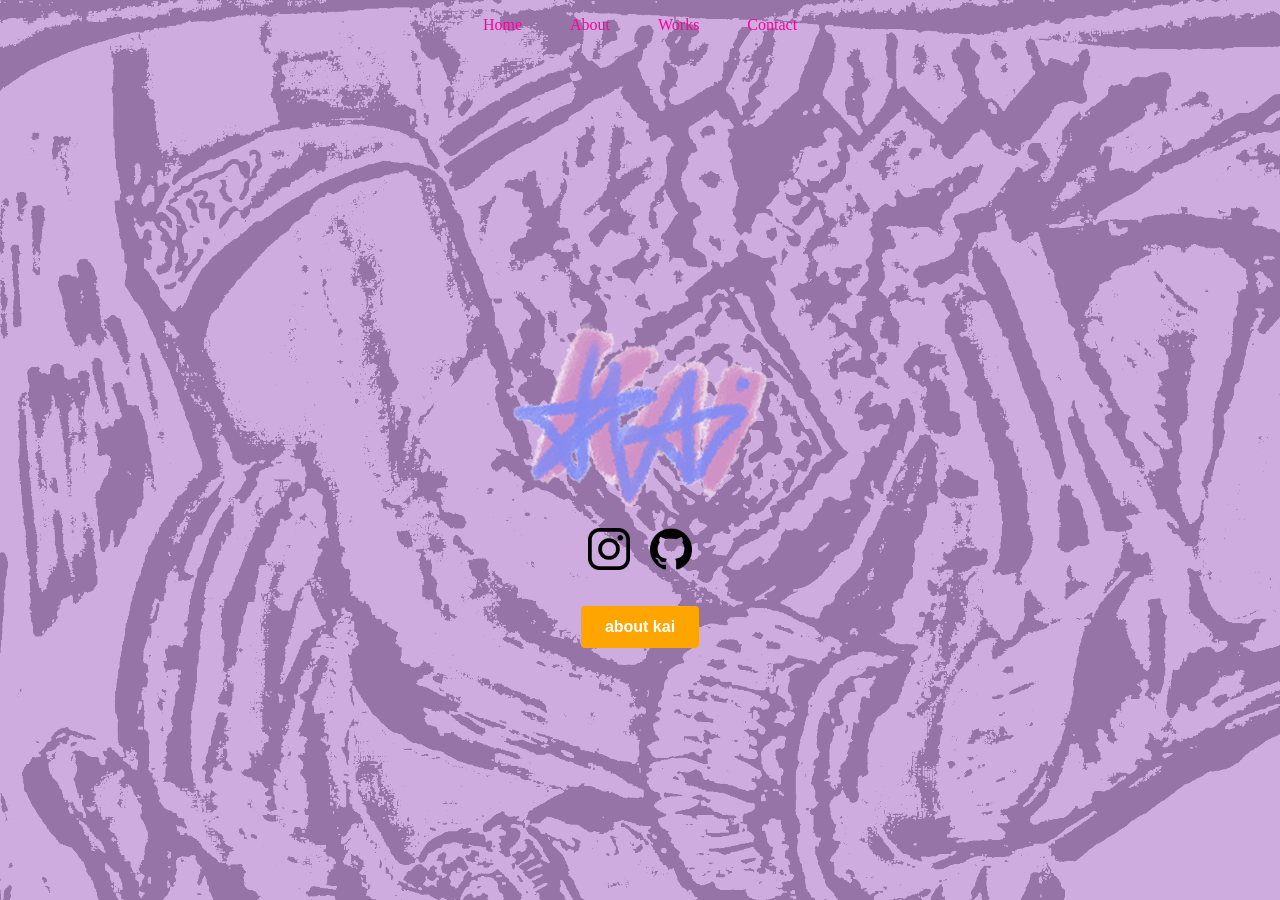
<file: index.html>
<!DOCTYPE html>
<html>
<head>
<title>Kai Ke Portfolio</title>

<link rel="stylesheet" href="style.css"> <nav class="navbar">
    <ul>
      <li><a href="index.html">Home</a></li>
      <li><a href="about.html">About</a></li>
      <li><a href="works.html">Works</a></li>
      <li><a href="contact.html">Contact</a></li>
    </ul>
  </nav>

<div style="display: flex; justify-content: center;
margin-top: 30vh;">
  <img src="sig.png" alt="my signature" style="width:20%;">
</div>

<div style="display: flex; justify-content: center; align-items: center; gap: 20px; width: 100%; margin: 20px 0;">
  
  <a href="https://www.instagram.com/ubeholic?srtk%20MXNpZWs3cG92dWo1">
    <img src="insta.png" alt="instagram" style="width:42px;height:42px; display: block;">
  </a>

  <a href="https://github.com/kaisothkey">
    <img src="github.png" alt="GitHub" style="width:42px;height:42px; display: block;">
  </a>

</div>

<div style="display: flex; justify-content: center; margin-top: 4vh;">
  <div class="button-container">
    <a href="about.html" style="text-decoration: none;">
      <button type="button" class="my-custom-button" 
              style="background-color: orange; color: white; border: none; padding: 12px 24px; font-size: 1rem; font-weight: bold; border-radius: 4px; cursor: pointer; transition: background 0.2s ease;">
        about kai
      </button>
    </a>
  </div>
</div>

   
<body style="background-image: url('scanhands.png'); background-size: cover; background-position: center; background-repeat: no-repeat; background-attachment: fixed; min-height: 100vh; margin: 0;">

</body>
</html>
</file>
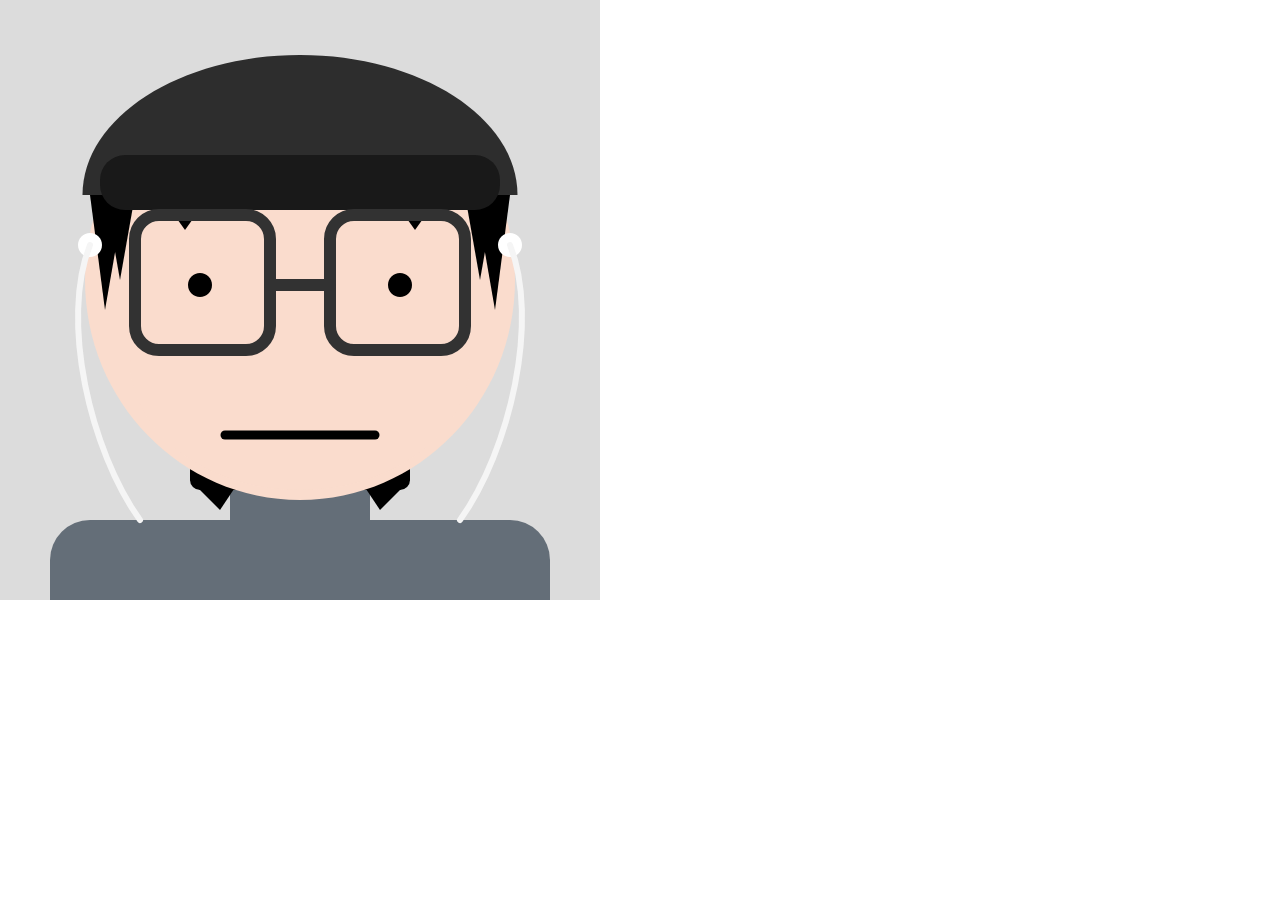
<file: p5-sketch/index.html>
<!DOCTYPE html>
<html>
<head>
  <meta charset="utf-8">
  <meta name="viewport" content="width=device-width, initial-scale=1.0">

  <!-- PLEASE NO CHANGES BELOW THIS LINE (UNTIL I SAY SO) -->
  <script language="javascript" type="text/javascript" src="libraries/p5.min.js"></script>
  <script language="javascript" type="text/javascript" src="p5-sketch.js"></script>
  <!-- OK, YOU CAN MAKE CHANGES BELOW THIS LINE AGAIN -->

  <style>
    body {
      padding: 0;
      margin: 0;
    }
  </style>
</head>

<body>
</body>
</html>
</file>
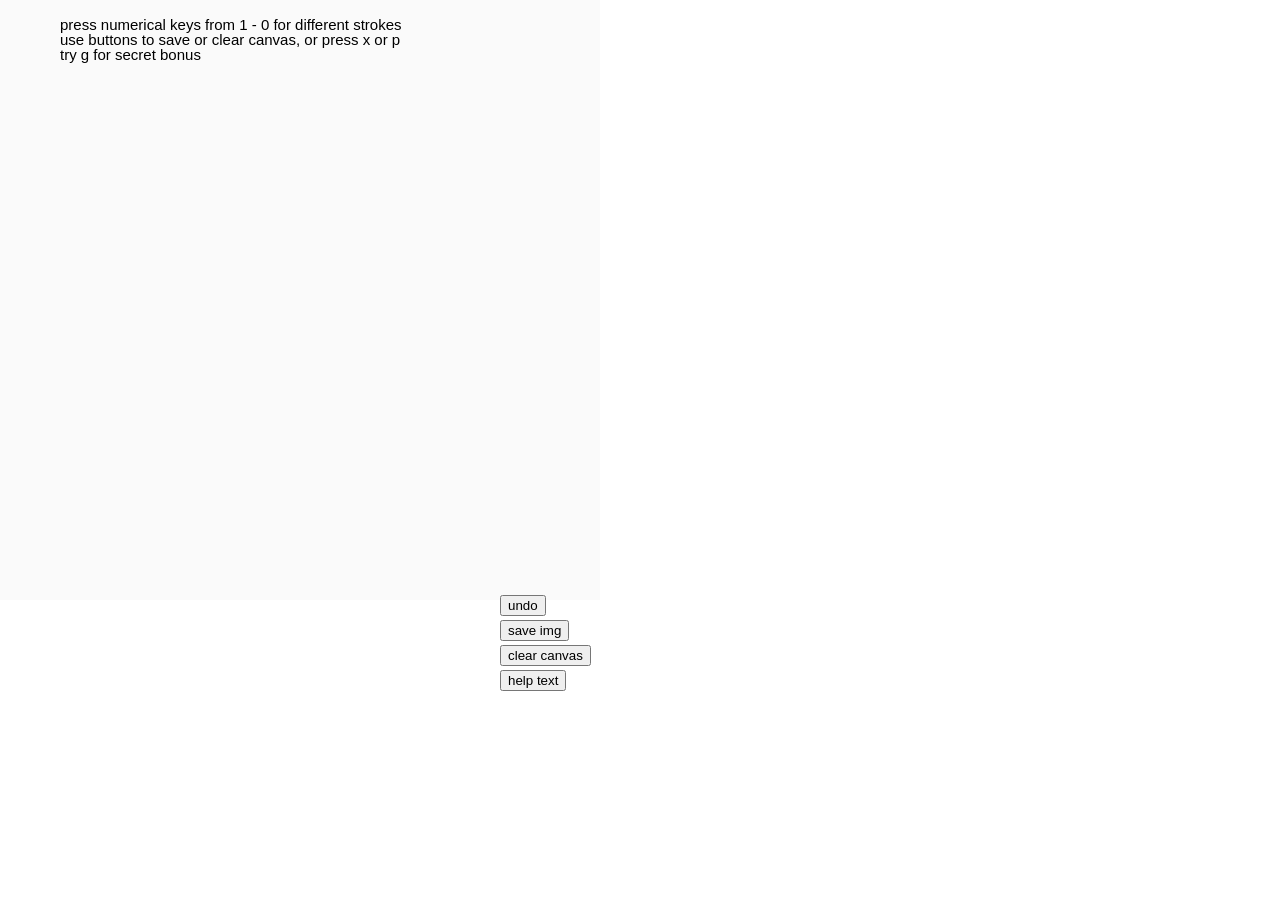
<file: sketchie/index.html>
<html>
<head>
  <meta charset="utf-8">
  <meta name="viewport" content="width=device-width, initial-scale=1.0">

  <!-- PLEASE NO CHANGES BELOW THIS LINE (UNTIL I SAY SO) -->
  <script language="javascript" type="text/javascript" src="libraries/p5.min.js"></script>
  <script language="javascript" type="text/javascript" src="sketchie.js"></script>
  <!-- OK, YOU CAN MAKE CHANGES BELOW THIS LINE AGAIN -->

  <!-- This line removes any default padding and style.
       You might only need one of these values set. -->
  <style> body { padding: 0; margin: 0; } </style>
</head>


<body>
</body>
</html>
</file>
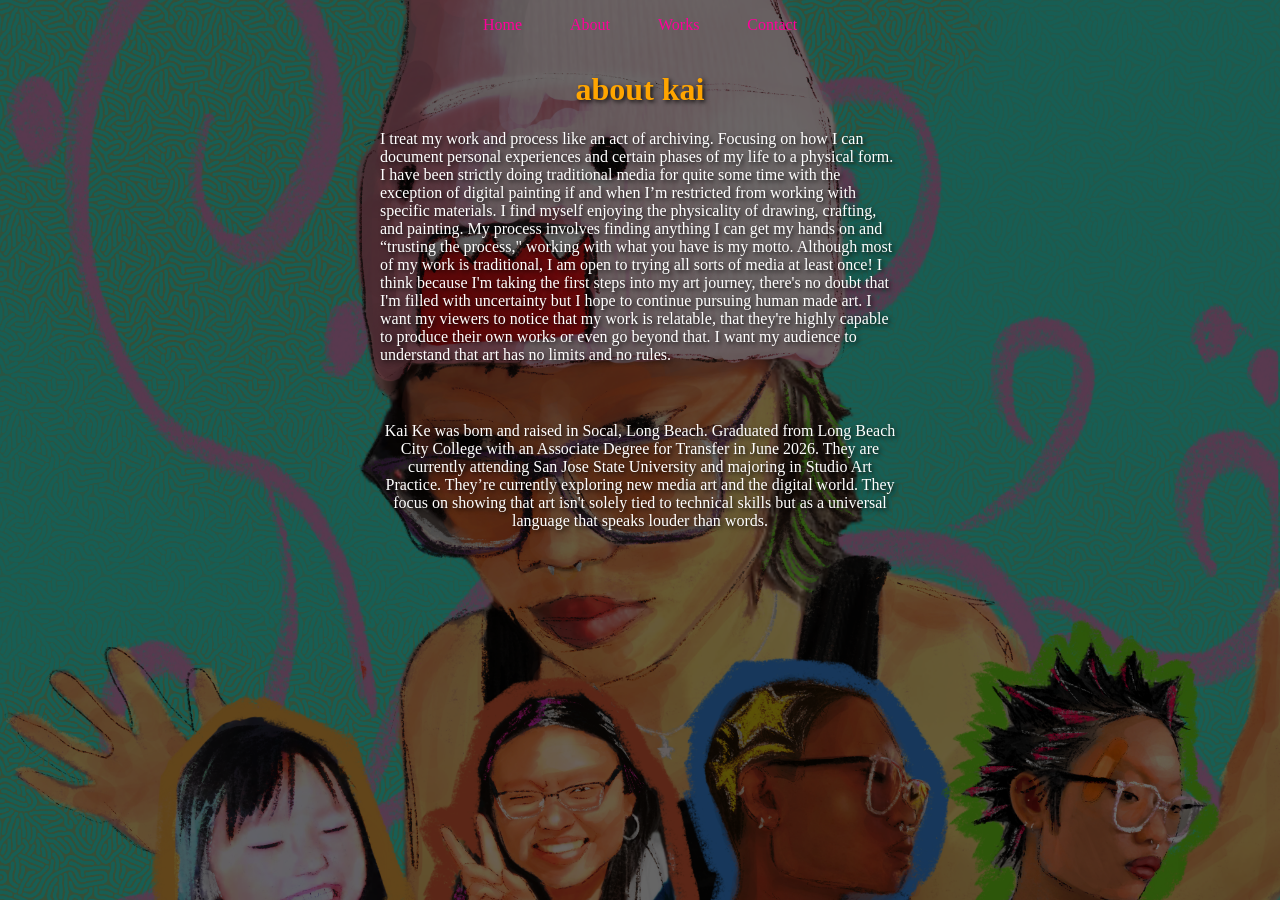
<file: about.html>
<!DOCTYPE html>
<html>
<head>
<style>
    p {
        width: 100%;
        max-width: 65ch;   /* Stops text from expanding too wide */
        margin: 20px auto; /* Centers the text block on widescreen */
    }
</style>

<link rel="stylesheet" href="style.css"> 
<nav class="navbar">
  <ul>
   
    <li><a href="index.html">Home</a></li>
    <li><a href="about.html">About</a></li>
    <li><a href="works.html">Works</a></li>
    <li><a href="contact.html">Contact</a></li>
  </ul>
</nav>

<body style="background-image: url('me.png'); background-size: cover; background-position: center; background-repeat: no-repeat; background-attachment: fixed; min-height: 100vh; margin: 0;">



<h1 style="color: orange; text-align: center; text-shadow: 2px 2px 4px rgba(0,0,0,0.8);">about kai</h1>

<p style="color: white; text-align: left; text-shadow: 2px 2px 4px rgba(0,0,0,0.8);">I treat my work and process like an act of archiving. Focusing on how I can document personal experiences and certain phases of my life to a physical form. I have been strictly doing traditional media for quite some time with the exception of digital painting if and when I’m restricted from working with specific materials. I find myself enjoying the physicality of drawing, crafting, and painting. My process involves finding anything I can get my hands on and “trusting the process," working with what you have is my motto. Although most of my work is traditional, I am open to trying all sorts of media at least once! I think because I'm taking the first steps into my art journey, there's no doubt that I'm filled with uncertainty but I hope to continue pursuing human made art. I want my viewers to notice that my work is relatable, that they're highly capable to produce their own works or even go beyond that. I want my audience to understand that art has no limits and no rules.</p>

<br>

<p style="color: white; text-align: center; text-shadow: 2px 2px 4px rgba(0,0,0,0.8);">Kai Ke was born and raised in Socal, Long Beach. Graduated from Long Beach City College with an Associate Degree for Transfer in June 2026. They are currently attending San Jose State University and majoring in Studio Art Practice. They’re currently exploring new media art and the digital world. They focus on showing that art isn't solely tied to technical skills but as a universal language that speaks louder than words. </p>



</body>
</html>
</file>
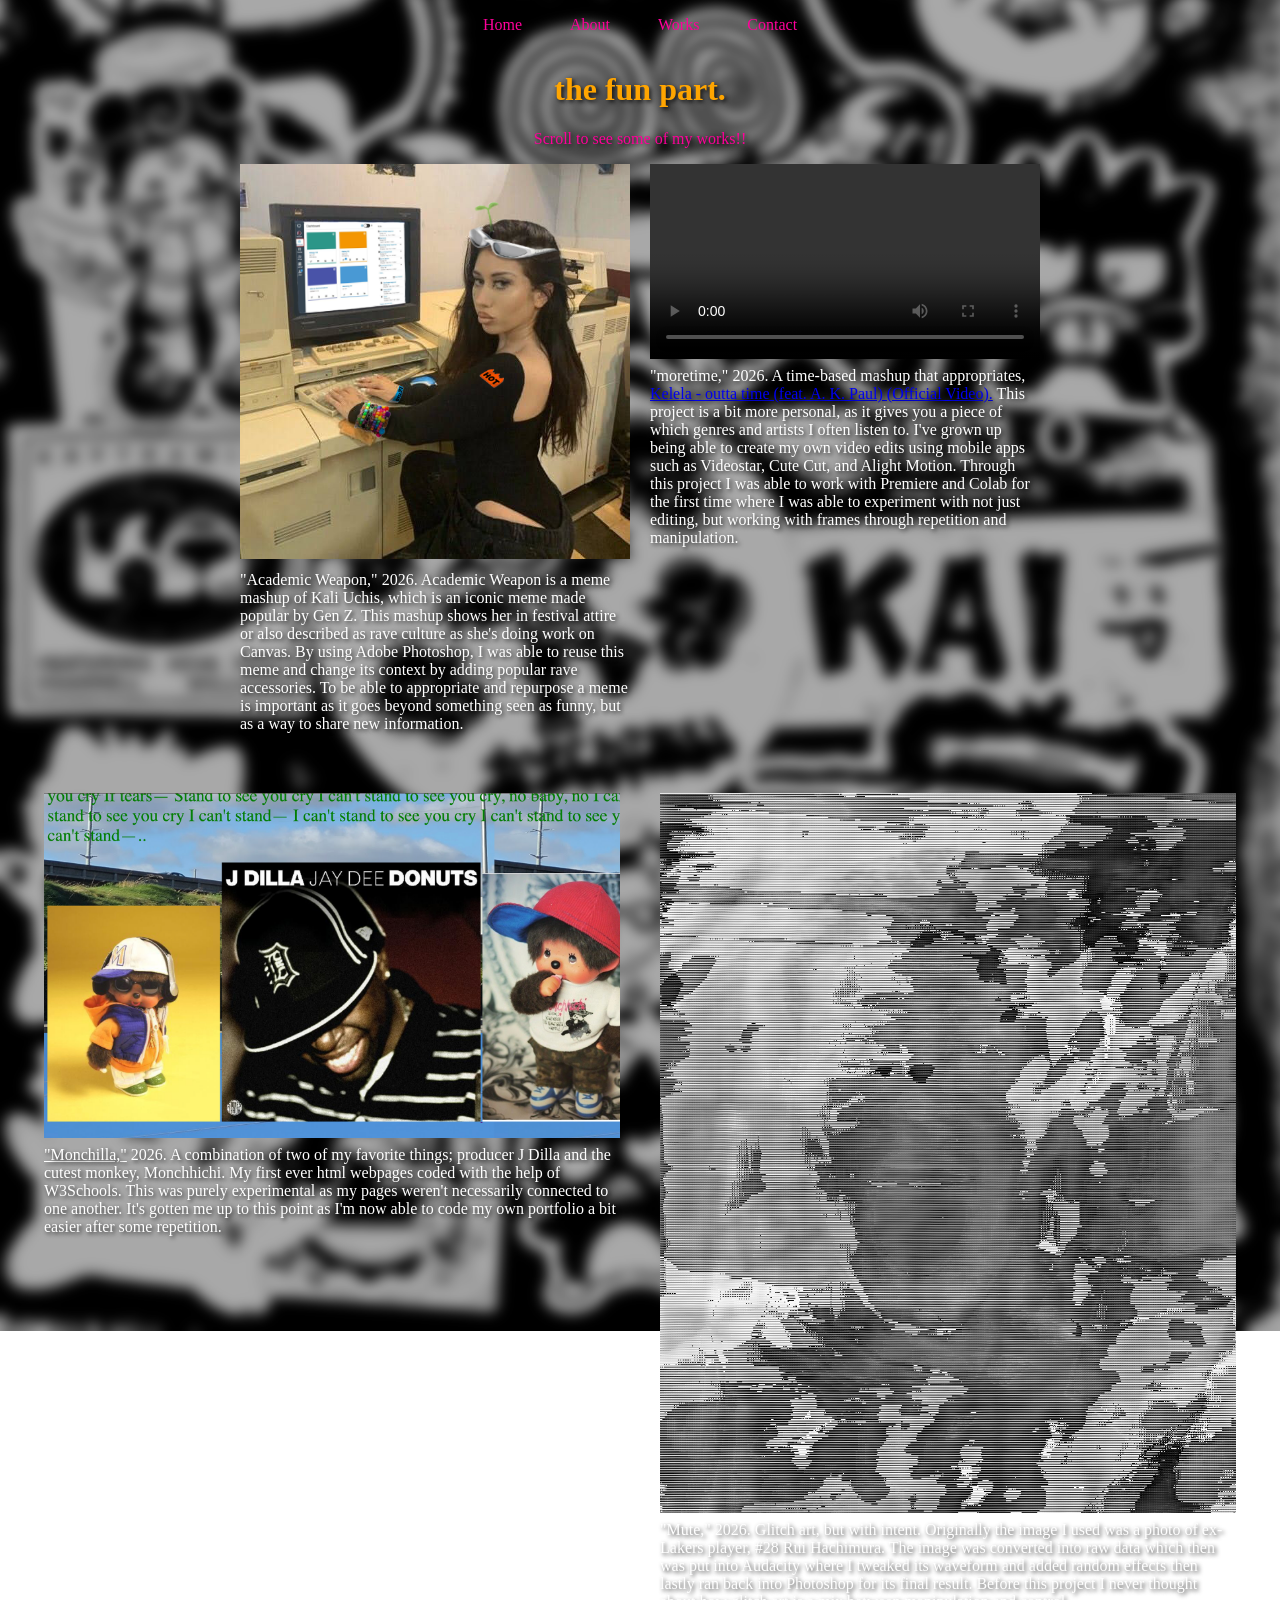
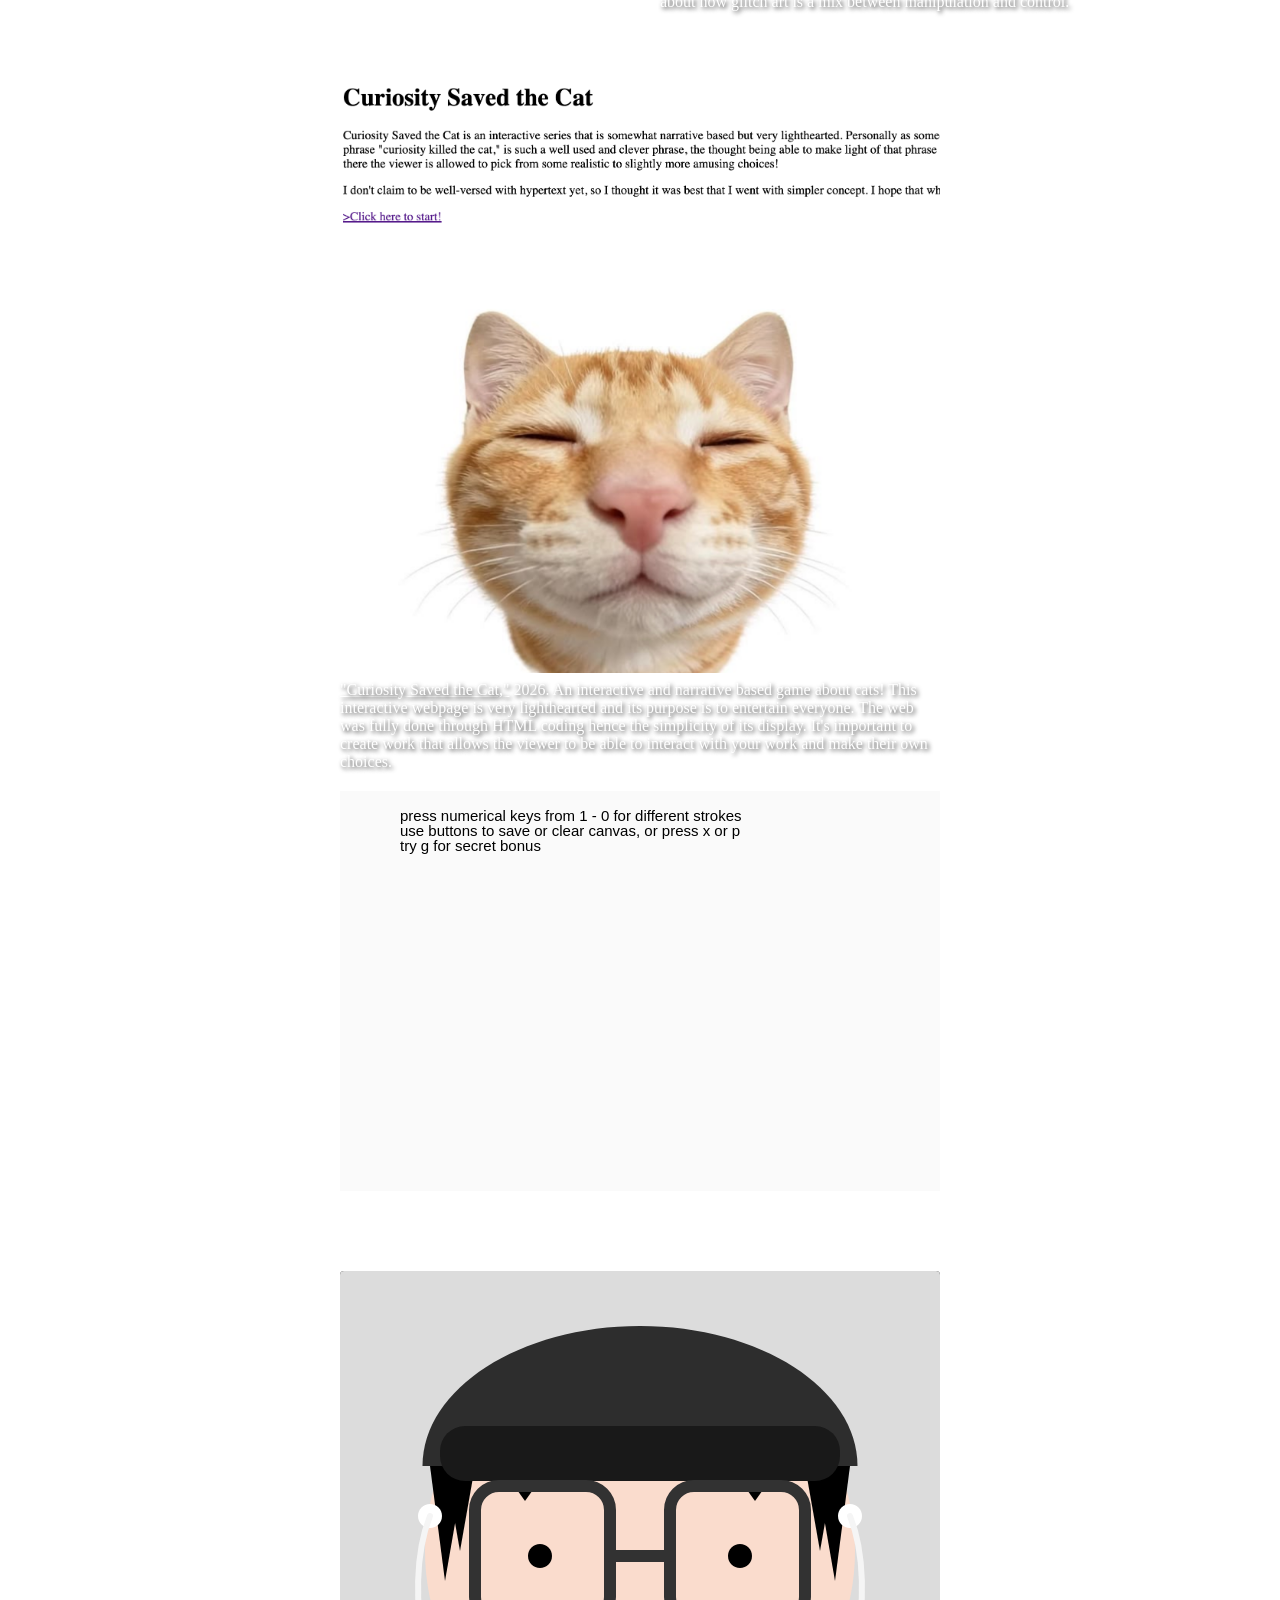
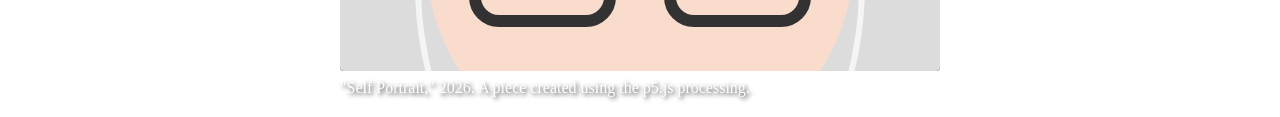
<file: works.html>
<!DOCTYPE html>
<html>
<head>
<link rel="stylesheet" href="style.css">
</head>
<body>

<nav class="navbar">
    <ul>
      <li><a href="index.html">Home</a></li>
      <li><a href="about.html">About</a></li>
      <li><a href="works.html">Works</a></li>
      <li><a href="contact.html">Contact</a></li>
    </ul>
  </nav>

<h1 style="color: orange; text-shadow: 2px 2px 4px rgba(0,0,0,0.8); text-align: center;">the fun part.</h1>
<p style="color: #FE019A; text-shadow: 2px 2px 4px rgba(0,0,0,0.8); text-align: center;">Scroll to see some of my works!!</p>


<div style="display: grid; grid-template-columns: repeat(2, 1fr); gap: 20px; max-width: 800px; margin: 0 auto;">
  
  <!-- ART 1: Academic Weapon -->
  <div>
    <figure style="margin: 0; padding-bottom: 20px;">
      <img src="mememash.png" alt="Art 1" style="width: 100%; height: auto;">
      <figcaption style="margin-top: 8px; font-style: regular; color: white; text-shadow: 2px 2px 4px rgba(0,0,0,0.8);">"Academic Weapon," 2026. Academic Weapon is a meme mashup of Kali Uchis, which is an iconic meme made popular by Gen Z. This mashup shows her in festival attire or also described as rave culture as she's doing work on Canvas. By using Adobe Photoshop, I was able to reuse this meme and change its context by adding popular rave accessories. To be able to appropriate and repurpose a meme is important as it goes beyond something seen as funny, but as a way to share new information. </figcaption>
    </figure>
  </div>

  <!-- ART 2: moretime -->
  <div>
    <figure style="margin: 0; padding-bottom: 20px;">
      <video controls style="width: 100%; height: auto; display: block;">
        <source src="moretime.mp4" type="video/mp4">
        Your browser does not support the video tag.
      </video>
      <figcaption style="margin-top: 8px; font-style: regular; color: white; text-shadow: 2px 2px 4px rgba(0,0,0,0.8);">"moretime," 2026. A time-based mashup that appropriates, <a href="https://youtu.be/1mLNza10dKs?si=OpaoSUk37IiQSwaK">Kelela - outta time (feat. A. K. Paul) (Official Video).</a> This project is a bit more personal, as it gives you a piece of which genres and artists I often listen to. I've grown up being able to create my own video edits using mobile apps such as Videostar, Cute Cut, and Alight Motion. Through this project I was able to work with Premiere and Colab for the first time where I was able to experiment with not just editing, but working with frames through repetition and manipulation. </figcaption>
    </figure>
  </div>

</div> <!-- End of First Grid Row -->

<!-- Row 2 Container: Monchilla and Mute -->
<div style="display: flex; flex-wrap: wrap; justify-content: center; gap: 40px; width: 100%; margin: 40px auto;">

  <!-- ART 3: Monchilla -->
  <figure style="margin: 0; padding-bottom: 20px; flex: 1; max-width: 45%; min-width: 280px;">
    <div style="width: 100%; overflow: hidden;">
      <img src="monchilla.png" alt="Art 3" style="width: 110%; height: auto; display: block;">
    </div>
    <figcaption style="margin-top: 8px; font-weight: normal; color: white; text-shadow: 2px 2px 4px rgba(0,0,0,0.8);">
      <a href="https://kaisothkey.github.io/" style="color: inherit;">"Monchilla,"</a> 2026. A combination of two of my favorite things; producer J Dilla and the cutest monkey, Monchhichi. My first ever html webpages coded with the help of W3Schools. This was purely experimental as my pages weren't necessarily connected to one another. It's gotten me up to this point as I'm now able to code my own portfolio a bit easier after some repetition.
    </figcaption>
  </figure>

  <!-- ART 4: Mute -->
  <figure style="margin: 0; padding-bottom: 20px; flex: 1; max-width: 45%; min-width: 280px;">
    <div style="width: 100%; overflow: hidden;">
      <img src="mute.png" alt="Art 4" style="width: 100%; height: auto; display: block;">
    </div>
    <figcaption style="margin-top: 8px; font-weight: normal; color: white; text-shadow: 2px 2px 4px rgba(0,0,0,0.8);">
      "Mute," 2026. Glitch art, but with intent. Originally the image I used was a photo of ex-Lakers player, #28 Rui Hachimura. The image was converted into raw data which then was put into Audacity where I tweaked its waveform and added random effects then lastly ran back into Photoshop for its final result. Before this project I never thought about how glitch art is a mix between manipulation and control.
    </figcaption>
  </figure>

</div> <!-- End of Side-by-Side Row Container -->


<!-- Row 3 Container: Curiosity Saved the Cat -->
<div style="display: flex; flex-direction: column; align-items: center; width: 100%; margin: 0 auto 40px auto;">
  
  <!-- ART 5: Curiosity Saved the Cat Image + Description -->
  <figure style="margin: 0; padding-bottom: 20px; width: 100%; max-width: 600px;">
    <div style="width: 100%; overflow: hidden;">
      <img src="ssofcstc.png" alt="Art 5" style="width: 100%; height: auto; display: block; margin: 0 auto;">
    </div>
    <figcaption style="margin-top: 8px; font-weight: normal; color: white; text-shadow: 2px 2px 4px rgba(0,0,0,0.8);">
      <a href="https://kaisothkey.github.io/hypertext/" style="color: inherit;">"Curiosity Saved the Cat,"</a> 2026. An interactive and narrative based game about cats! This interactive webpage is very lighthearted and its purpose is to entertain everyone. The web was fully done through HTML coding hence the simplicity of its display. It's important to create work that allows the viewer to be able to interact with your work and make their own choices.
    </figcaption>
  </figure>

  <!-- SKETCHIE P5.JS PROJECT (Sits perfectly centered right below the description) -->
  <div style="width: 100%; max-width: 600px; display: flex; justify-content: center; margin-bottom: 40px;">
    <iframe src="sketchie/index.html" style="width: 100%; height: 400px; border: none; display: block; background: transparent;"></iframe>
  </div>

</div>


<!-- Row 4 Container: Self Portrait -->
<div style="display: flex; justify-content: center; width: 100%; margin: 0 auto;">
  <figure style="margin: 0; padding-bottom: 20px; width: 100%; max-width: 600px;">
    <div style="width: 100%; overflow: hidden; background-color: #1a1a1a; border-radius: 4px;">
      <iframe src="p5-sketch/index.html" style="width: 100%; height: 400px; border: none; display: block;"></iframe>
    </div>
    <figcaption style="margin-top: 8px; font-weight: normal; color: white; text-shadow: 2px 2px 4px rgba(0,0,0,0.8);">
      "Self Portrait," 2026. A piece created using the p5.js processing. 
    </figcaption>
  </figure>
</div>

<body style="background-image: url('scanbook.png'); background-size: cover; background-position: center; background-repeat: no-repeat; background-attachment: fixed; min-height: 100vh; margin: 0;">


</body>
</html>
</file>
<file: style.css>
<!DOCTYPE html>
<html>
<head>
  <title>My Home Page</title>

  <link rel="stylesheet" href="style.css"> 
</head>
<body>
body 
{
  margin: 0;
  padding: 0;
  background-color: #f4f4f4;
  font-family: sans-serif;
}



  <nav class="navbar">
    <ul>
      <li><a href="index.html">Home</a></li>
      <li><a href="about.html">About</a></li>
      <li><a href="works.html">Works</a></li>
      <li><a href="contact.html">Contact</a></li>
    </ul>
  </nav>

.navbar {
  background-color: #1a1a1a;
  position: sticky;
  top: 0;
  width: 100%;
}
.navbar ul {
  list-style-type: none;
  display: flex;
  justify-content: center;
  margin: 0;
  padding: 0;
}
.navbar a {
  display: block;
  color: #FE019A;
  text-decoration: none;
  padding: 16px 24px;
}
.navbar a:hover {
  background-color: #FFB703;
  color: #FE019A;
}
.navbar a.active {
  background-color: #FE019A;
  color: #FE019A;
}



</body>
</html>
</file>
